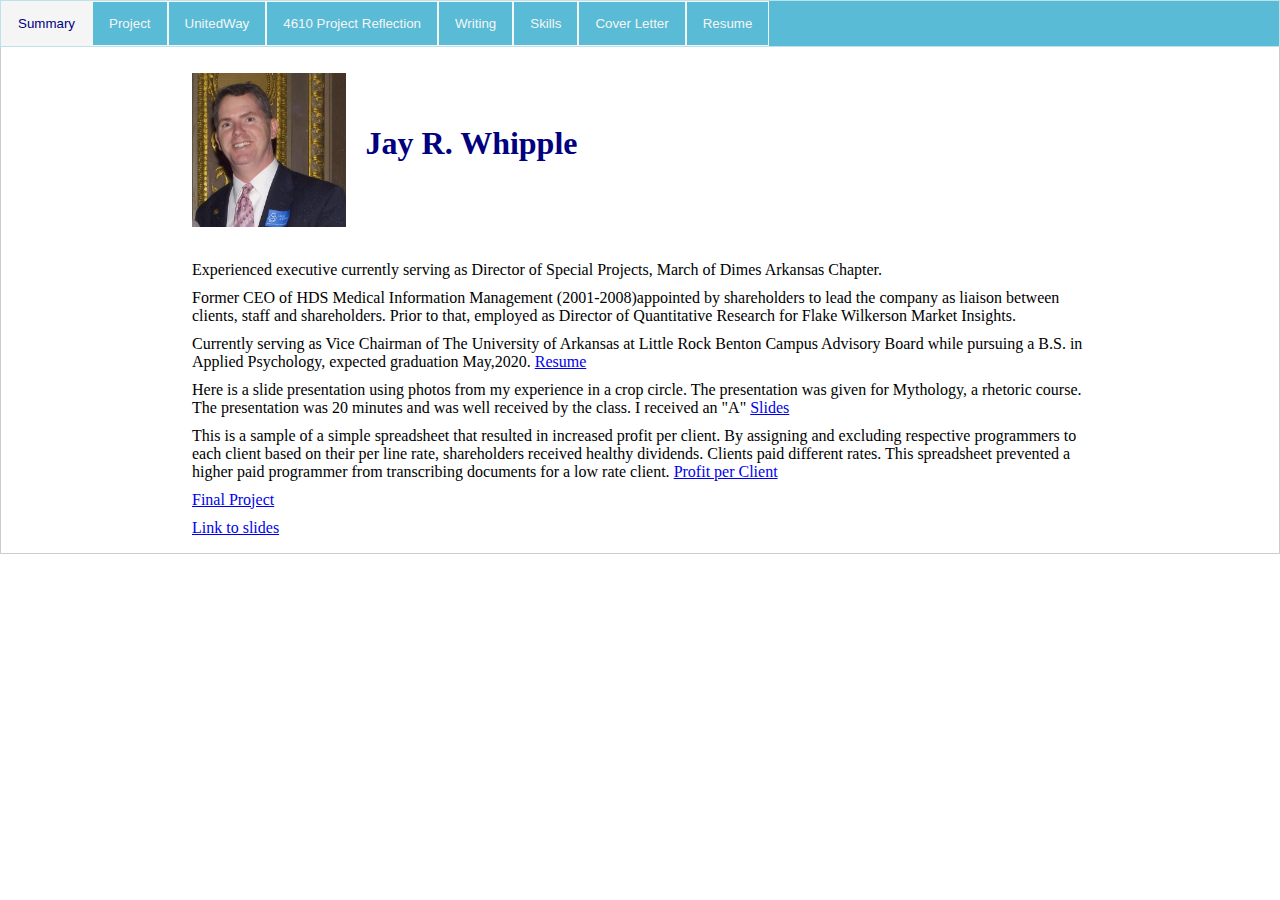
<file: index.html>
<!DOCTYPE html>
<html>
  <head>
    <meta charset="utf-8">
    <meta name="viewport" content="width=device-width">
    <title>Portfolio</title>
    <link href="assets/css/style.css" rel="stylesheet" type="text/css" />
    <script src="assets/js/tabs.js"></script>
  </head>

  <body>

	 
<!-- Tab links -->
<div class="tab">
  <button class="tablinks" onclick="openCity(event, 'Summary')" id="defaultOpen">Summary</button>
  <button class="tablinks" onclick="window.location.href='finalproject/index.html'">Project</button>
  <button class="tablinks" onclick="openCity(event, 'UnitedWay')">UnitedWay</button>
  <button class="tablinks" onclick="openCity(event, '4610 Project Reflection')">4610 Project Reflection</button>
  <button class="tablinks" onclick="openCity (event, 'Writing')">Writing</button>
<button class="tablinks" onclick="openCity (event, 'Skills')">Skills</button>
<button class="tablinks" onclick="openCity (event, 'Cover Letter')">Cover Letter</button>
<button class="tablinks" onclick="openCity (event, 'Resume')">Resume</button>
</div>

<!-- Tab content -->
<div id="Summary" class="tabcontent">
  <div class="img-h1">
    <div class="img-cont">
  <img alt="Jay R. Whipple" src="assets/img/jay-img.jpg">
  </div>
 <h1>Jay R. Whipple</h1>
  </div>
    <p> Experienced executive currently serving as Director of Special Projects, March of Dimes Arkansas Chapter.</p> 
      
    <p>Former CEO of HDS Medical Information Management (2001-2008)appointed by shareholders to lead the company as liaison between clients, staff and shareholders. Prior to that, employed as Director of Quantitative Research for Flake Wilkerson Market Insights.</p>

  <p> Currently serving as Vice Chairman of The University of Arkansas at Little Rock Benton Campus Advisory Board while pursuing a B.S. in Applied Psychology, expected graduation May,2020. 
    
      <a href="https://docs.google.com/document/d/e/2PACX-1vSCQOkAfMb3yWmi6aLDvk8ndhILK5g7MlI2u4KxB_U_GnagTp-Zx7D3QUjDeOAjcXLeguryaIbm9AkL/pub">Resume</a>
    </p>
    <p>
      Here is a slide presentation using photos from my experience in a crop circle. The presentation was given for Mythology, a rhetoric course.  The presentation was 20 minutes and was well received by the class.  I received an "A"

      <a href="https://docs.google.com/presentation/d/e/2PACX-1vQsSwBH-zV_DnnOr9k1D4yjtF1dP7civn_n0NeaQ24h7pcDgi-0ZYZhZTUiHC5Psbgnvm_NMX1AMAhC/pub?start=false&loop=false&delayms=3000">Slides</a>
    
    
    </p>

    <p>
    This is a sample of a simple spreadsheet that resulted in increased profit per client.  By assigning and excluding respective programmers to each client based on their per line rate, shareholders received healthy dividends. Clients paid different rates. This spreadsheet prevented a higher paid programmer from transcribing documents for a low rate client.
    <a
    href="https://docs.google.com/spreadsheets/d/1oxde1WVFir5p7w8tlLrADDDmmbi47xOyxPwUBlfGNdQ/edit?usp=drivesdk">Profit per Client</a>
    </p>

    <p>
    <a href="finalproject/index.html">Final Project</a>
<p> <a href="https://docs.google.com/presentation/d/e/2PACX-1vQsSwBH-zV_DnnOr9k1D4yjtF1dP7civn_n0NeaQ24h7pcDgi-0ZYZhZTUiHC5Psbgnvm_NMX1AMAhC/pub?start=false&loop=false&delayms=3000">Link to slides</a></p>
</div>
<div id="Project" class="tabcontent">

  <p> <a href="https://docs.google.com/document/d/e/2PACX-1vSCQOkAfMb3yWmi6aLDvk8ndhILK5g7MlI2u4KxB_U_GnagTp-Zx7D3QUjDeOAjcXLeguryaIbm9AkL/pub"</a>
  </p>
</div>
<div id="UnitedWay" class="tabcontent">
  <iframe src="https://docs.google.com/document/d/e/2PACX-1vSXMonDjznsgrkVGCTO0WbCGV-ryM3G-FtCG3Uv_SLLmCTxgjO8nyeCVIKpP_4Ve7R3ZgONJPCDB2ykjrx8R4A/pub?embedded=true" width="80%" height="90%" frameborder="1" allowfullscreen=""style="margin:auto; margin-bottom: 50px; position:absolute; top:50px; left:100px;"></iframe>
</div>

<div id="4610 Project Reflection" class="tabcontent">
  <iframe src="https://docs.google.com/document/d/e/2PACX-1vQXWuyr8tgebVn1qXMAmMwMQM6WGWqPTvcvDNnpdErslTQBUcW6cEi7cRlqoziboaGWEzOVSDtHIS5n30RCJjA/pub?embedded=true" width="60%" height="90%" frameborder="1" allowfullscreen="" style="margin:auto; margin-bottom: 50px; position:absolute; top:50px; left:100px;"></iframe>
</div>
<div id="Writing" class="tabcontent">
  <iframe src="https://docs.google.com/document/d/e/2PACX-1vTlGtdcj0gCOap1V5IXvl1Y6iSOZYmSR1F25CwcjsxEDheTaIiC7dUg5mVpCpF4jhMm8SoeukVfGVG4/pub?embedded=true" width="60%" height="90%" frameborder="1" allowfullscreen="" style="margin:auto; margin-bottom: 50px; position:absolute; top:50px; left:100px;"></iframe>
</div> 
<div id="Skills" class="tabcontent">
<!--<a href="https://docs.google.com/presentation/d/e/2PACX-1vQsSwBH-zV_DnnOr9k1D4yjtF1dP7civn_n0NeaQ24h7pcDgi-0ZYZhZTUiHC5Psbgnvm_NMX1AMAhC/pub?start=false&loop=false&delayms=3000"></a>
-->

<iframe src="https://docs.google.com/document/d/e/2PACX-1vTlGtdcj0gCOap1V5IXvl1Y6iSOZYmSR1F25CwcjsxEDheTaIiC7dUg5mVpCpF4jhMm8SoeukVfGVG4/pub?embedded=true"></iframe>
</div>
<div id="Cover Letter" class="tabcontent">
  <iframe src="https://docs.google.com/document/d/e/2PACX-1vQZmy7bUKCeymXn-CJhJRntiThdC-GMFn70o9tLMK7Laykldkxa9Bc4x7WFi02ZJGGU7eadC459-iPX/pub?embedded=true" width="60%" height="90%" frameborder="1" allowfullscreen="" style="margin:auto; margin-bottom: 50px; position:absolute; top:50px; left:100px;"></iframe>
</div>

<div id="Resume" class="tabcontent">
  <iframe src="https://docs.google.com/document/d/e/2PACX-1vSCQOkAfMb3yWmi6aLDvk8ndhILK5g7MlI2u4KxB_U_GnagTp-Zx7D3QUjDeOAjcXLeguryaIbm9AkL/pub?embedded=true" width="70%" height="90%" frameborder="1" allowfullscreen="" style="margin:auto;  position:absolute; top:50px; left:200px;"></iframe>
</div>


<script>
  document.getElementById("defaultOpen").click();
</script>
</body>
</html>
</file>
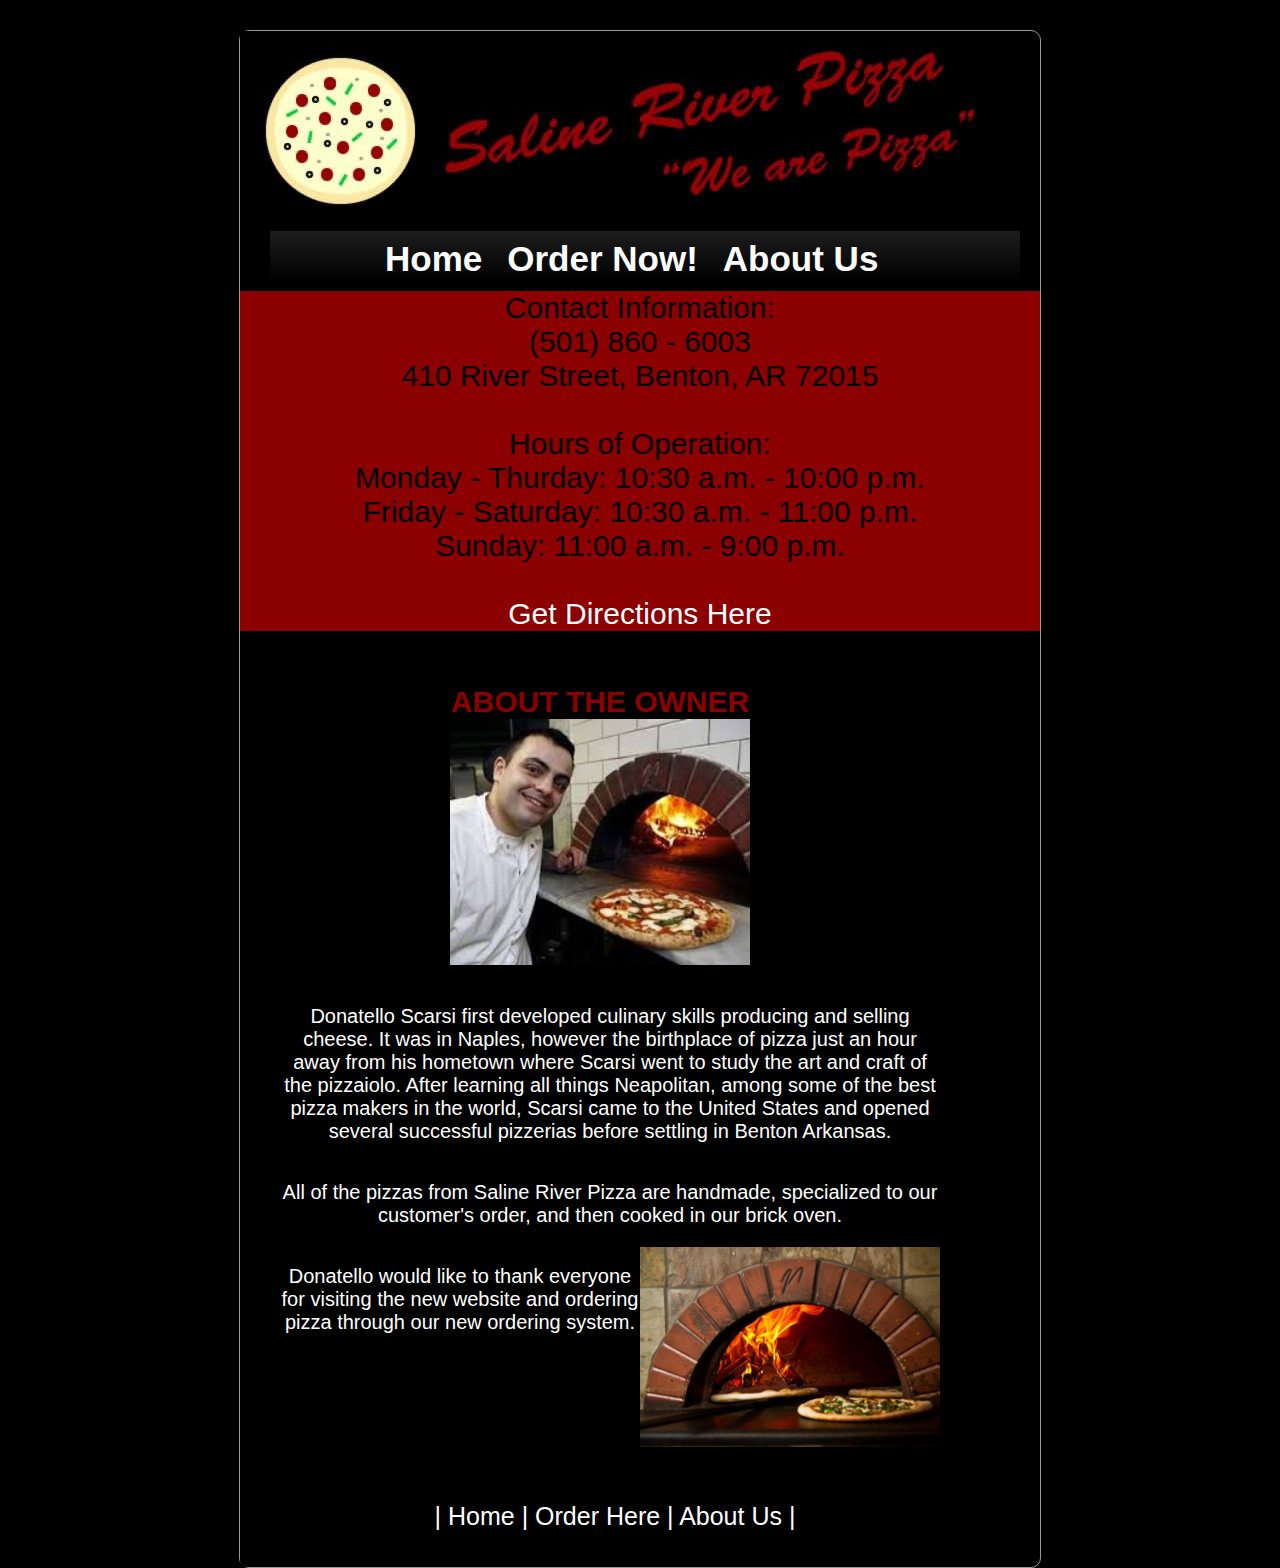
<file: finalproject/about.html>
<!DOCTYPE html> 
<html>

<head>
  <title>Saline River Pizza</title>
  <meta name="description" content="Saline River Pizza -- We are Pizza" />
  <meta name="keywords" content="Saline County Pizza"/>
  <meta http-equiv="content-type" content="text/html"/>
  <link rel="stylesheet" type="text/css" href="assets/style/css1.css"/>
</head>

<body>
    <div id="container">
  <header id="header">
      <h1><a href="index.html">Saline River Pizza</a></h1>
  </header>
  <div id="main">		

     
	    <div id="menubar">
          <ul id="nav">
            <li class="home.html"><a href="index.html">Home</a></li>
            <li><a href="order.html">Order Now!</a></li>
              <li><a href="about.html">About Us</a></li>
          </ul>
        </div>
      
      <div id="info">
          Contact Information:
          <br>
    (501) 860 - 6003 
    <br>
    410 River Street, Benton, AR 72015 
    <br>
    <br>
    
     Hours of Operation: 
    <br>
    Monday - Thurday:  10:30 a.m. - 10:00 p.m.
    <br>
    Friday - Saturday: 10:30 a.m. - 11:00 p.m.
    <br>
    Sunday:            11:00 a.m. - 9:00 p.m.
    <br>
    <br>
<a href="https://goo.gl/maps/FDEnoeMQjcP2"> Get Directions Here</a>
    <br>

     </div>
          
          <br>
          <br>
          <br>
          
    
     
      
      <div id="content">
            <h4>ABOUT THE OWNER</h4>
            
            <img class="scarsi" src="assets/images/pizzaguy.jpg">
            
<br>
<br>
<br>               
            
        <p>Donatello Scarsi first developed culinary skills producing and selling cheese. It was in Naples, however the birthplace of pizza just an hour away from his hometown where Scarsi went to study the art and craft of the pizzaiolo. After learning all things Neapolitan, among some of the best pizza makers in the world, Scarsi came to the United States and opened several successful pizzerias before settling in Benton Arkansas. </p>
            
            <br>
            
            <p>All of the pizzas from Saline River Pizza are handmade, specialized to our customer's order, and then cooked in our brick oven.</p>
            
            <img class="brickoven" src="assets/images/brickoven.jpg">
            
            <br>
            
        <p>Donatello would like to thank everyone for visiting the new website and ordering pizza through our new ordering system.</p>
          <br>
          <br>
          <br>
          <br>
          <br>
          
		  
		 		  
</div> 
</div>
        
<footer>
	    | <a href="index.html">Home</a> | <a href="order.html">Order Here</a> | <a href="about.html">About Us</a> |
       
</footer>
	
</div>
</body>
</html>
</file>
<file: assets/css/style.css>
*{
  margin: 0;
  padding: 0;
  box-sizing: border-box;
}
@charset "UTF-8";
h1 {
  color: navy;
  margin-left: 20px;
  margin-top: 8%;
}
.img-h1{
  width: 70vw;
  display: flex;
  flex-direction: row;
  justify-content: flex-start;
  align-content: center;
  margin: auto;
}
.img-cont{
  width: 12vw;
  margin: 20px 0 20px 0;
}
img{
  width: 100%;
}
/* Style the tab */
.tab {
  overflow: hidden;
  border: 1px solid #bce3ec;
  background-color: #59bbd5;
}

/* Style the buttons that are used to open the tab content */
.tab button {
  background-color: inherit;
  float: left;
  border: none;
  outline: none;
  cursor: pointer;
  padding: 14px 16px;
  transition: 0.3s;
  color: whitesmoke;
  border: 1px solid whitesmoke;
}

/* Change background color of buttons on hover */
.tab button:hover {
  background-color: #bce3ec;
  color: navy;
}

/* Create an active/current tablink class */
.tab button.active {
  background-color: whitesmoke;
  color: navy;
}

/* Style the tab content */
.tabcontent {
  display: none;
  padding: 6px 12px;
  border: 1px solid #ccc;
  border-top: none;
}

p{
  width: 70vw;
  margin: 10px auto;
}

.tabcontent {
  animation: fadeEffect 1s; /* Fading effect takes 1 second */
}

/* Go from zero to full opacity */
@keyframes fadeEffect {
  from {opacity: 0;}
  to {opacity: 1;}
}
</file>
<file: finalproject/assets/style/css1.css>
*
{ margin: 0;
  padding: 0;} 

.scarsi
{
    align-content: center;
    width: 300px;
    top: 10px;
}

.brickoven
{
height: 200px;
    width: 300px;
    top: 20px;
    left: 5px;
    float: right;
}

body
{  color: white;
    display: block;
    background: black;
    align-content: center;
}

p
{ padding: 0 0 20px 20px;
  color: white;
  font-size: 20px;
font-family: sans-serif;
align-content: center;
}

h1
{
  color: darkred;
  margin: 0 0 10px 0;
 font-size: 100px;
    align-content: center;
}

h2
{ font: normal 165% Arial, Helvetica, sans-serif;
color: darkred;
font-size: 90px;
}

h3
{ font: normal 100% Arial, Helvetica, sans-serif;
  color: darkred;
font-size: 75px;
}

h4
{
  color: darkred;
font-size: 30px;
font-family: sans-serif;
    align-content: center;
}

h5, h6
{ font: normal 95% Arial, Helvetica, sans-serif;
    font-family: sans-serif;
  color: white;
  padding-bottom: 15px;
font-size: 20px;}
  
ul
{ margin: 2px 0 30px 30px;
  font-style: normal;
  font-size: 100%;}

#menubar
{ width: 750px;
  height: 50px;
    font-size: 20px;
  text-align: center; 
  margin: 0 0 10px 30px;
  background: black;
  background: -moz-linear-gradient(#1D1D1D, black);
  background: -o-linear-gradient(#1D1D1D, black);
  background: -webkit-linear-gradient(#1D1D1D, black);
} 
#strapline
{ width: 800px;
  height: 60px;
  padding-bottom: 10px;
  text-align: center; 
  margin: 0 auto;
  background: #1D1D1D;
  border-radius: 0px 0px 7px 7px;
  -moz-border-radius: 0px 0px 7px 7px;
  -webkit-border: 0px 0px 7px 7px;
   border-color: grey;
    -moz-box-shadow:    inset 0 0 10px black;
  -webkit-box-shadow: inset 0 0 10px black;
  box-shadow:         inset 0 0 10px black;} 

  
ul#nav
{ margin:0px 100px;}

ul#nav li
{ padding: 0 0 0 0px;
  list-style: none;
  margin: 2px 0 0 0;
  display: inline;
  background: transparent;}

ul#nav li a
{ float: left;
  font: bold 175% 'PacificoRegular', Arial, sans-serif;
  height: 24px;
  margin: 8px 0 0 5px;
  padding: 0px 10px 10px 10px;
  text-align: center;
  color: white;
  text-decoration: none;} 
  
ul#nav li.current a
{ color: black;
  background: black;
  -moz-box-shadow:    inset 0 0 10px #1D1D1D;
  -webkit-box-shadow: inset 0 0 10px #1D1D1D;
  box-shadow:         inset 0 0 10px #1D1D1D;  
  text-shadow: none;}
  
ul#nav li:hover a
{ color: black;
  background: darkred;
  -moz-box-shadow:    inset 0 0 10px #1D1D1D;
  -webkit-box-shadow: inset 0 0 10px #1D1D1D;
  box-shadow:         inset 0 0 10px #1D1D1D;  
  text-shadow: none;}

.sidebar
{ float: left;
  width: 190px;
  padding-left: 10px;
  margin-bottom: 10px;}

.sidebar_item
{ font: normal 100% Arial, Helvetica, sans-serif;
  width: 190px;}

.sidebar h2
{ padding: 5px 0 0 0;
  font: normal 140% 'PacificoRegular', Arial, sans-serif;
  height: 30px;
  text-shadow: 0px -1px 0px black;
  color: darkred;}  
  
.sidebar p
{ color: white;}

#content
{ width: 680px;
  margin: 0 0 20px 20px;
  align-content: center;}

.content_item
{ width: 680px;
  margin-top: 20px;
  margin-bottom: 20px;}
 
.content_imagetext
{ width: 680px;
  padding: 5px;
  margin: 20px 0 0 0;
  float: center;}
 
.content_image
{ float: center; 
  width: 150px;
  height: 150px;
  margin: 0 20px 10px 0;
  border: 1px black;
  padding: 10px;
  -moz-box-shadow:    inset 0 0 20px #ADADAD;
  -webkit-box-shadow: inset 0 0 20px #ADADAD;
  box-shadow:         inset 0 0 20px #ADADAD;}
  
.content_container
{ width: 320px;
  padding: 5px;
  margin: 20px 10px 0 0;
  float: center;}
  
footer
{ width: 750px;
  height: 100px;
    font-size: 25px; 
    font-family: sans-serif;
  background: black;
    -moz-box-shadow:    inset 0 0 10px black;
  -webkit-box-shadow: inset 0 0 10px black;
  box-shadow:         inset 0 0 10px black;
border-radius: 7px 7px 7px 7px;
  -moz-border-radius: 0px 0px 7px 7px;
  -webkit-border: 0px 0px 7px 7px;
   border-color: black;
align-content: center;}

a, a:hover
{ color: white;
  background: transparent;
  outline: none;
  text-decoration: none;}

a:hover
{ text-decoration: underline;}

  
footer a:hover
{color: darkred;
padding-bottom: 20px;
}
  
 .readmore a
{ color: #FFF;
  }
 
 .button_small
{ font: normal 110% Arial, Helvetica, sans-serif;
  height: 15px;
  width: 80px;
  padding: 5px 2px 7px 2px;
  background: olivedrab;
  background: -moz-linear-gradient(#676767, #1D1D1D);
  background: -o-linear-gradient(#676767, #1D1D1D);
  background: -webkit-linear-gradient(#676767, #1D1D1D);
  border-radius: 15px 15px 15px 15px;
  -moz-border-radius: 15px 15px 15px 15px;
  -webkit-border: 15px 15px 15px 15px;
  -webkit-box-shadow: rgba(0, 0, 0, 0.5) 0px 0px 5px;
  -moz-box-shadow: rgba(0, 0, 0, 0.5) 0px 0px 5px;
  box-shadow: rgba(0, 0, 0, 0.5) 0px 0px 5px;}
  
.button_small a
{ color: #FFF;
  padding-left: 5px;
  text-shadow: 1px 1px #000;}

.form_settings
{ margin: 15px 0 0 0;}

.form_settings p
{ padding: 0 0 4px 0;}

.form_settings span
{ float: left; 
  width: 280px; 
  text-align: left;
  text-shadow: none;}
  
.form_settings input, .form_settings textarea
{ padding: 2px; 
  width: 299px; 
  font: 100% arial; 
  border: 1px solid #E5E5DB; 
  background: #FFF; 
  color: darkred;}
  
.form_settings input[type="checkbox"]
{ padding: 2px 0; 
  width: 15px; 
  font: 100% arial; 
  border: 0; 
  color: darkred;
  margin: 28px 0;}

.form_settings .submit
{ font: 100% arial; 
  border: 1px solid; 
  width: 99px; 
  margin: 0 0 0 206px; 
  height: 26px;
  padding: 2px 0 3px 0;
  cursor: pointer; 
  background: #1D1D1D;
  background: -moz-linear-gradient(#676767, #1D1D1D);
  background: -o-linear-gradient(#676767, #1D1D1D);
  background: -webkit-linear-gradient(#676767, #1D1D1D);
  color: white;}

.menu {
    color: white;
    font-size: 20px;
    align-content: center;
}

.MU {
   color: darkred;
    font-size: 30px;
    align-content: center;
}

.drinks {
    float: center;
    
}
.bread {
    float: center;
}
.salad {
    align-content: center;
    
}

#header {
    background-image:url(../images/logo4.jpg);
    background-repeat: no-repeat;
    height: 200px;
    width: 750px;
}
header a {
	   display: block;
	   height: 150px;
    }
    header h1 {
	   text-indent: -9999px;
    }

#container {
	width: 800px;
	margin-right: auto;
	margin-left: auto;
	text-align: center;
	background-color: black;
	margin-top: 30px;
	border: 1px solid #999;
	border-radius: 10px;
    align-content: center;
}

#info {
    align-content: center;
    font-family: sans-serif;
    color: black;
    background-color: darkred;
    font-size: 30px;
}

.gallery img {
	display: block;
	margin: 20px;
}
.gallery {
	height: 360px;
	width: 800px;
	margin-right: auto;
	margin-left: auto;
	overflow: hidden;
	background-color: black;
	border: 1px solid #CCC;
}
.quotes blockquote {
	background-color: #EDEDED;
	padding: 20px;
	border: 1px solid #CCC;
	margin-top: -10px;
	margin-bottom: 20px;
}
body {
	font-family: "Trebuchet MS", Arial, Helvetica, sans-serif;
	height: 50px;
}
.ticker {
	list-style-type: none;
	margin: 0px;
	padding: 20px;
	background-color: #EDEDED;
	border: 1px solid #CCC;
	width: 400px;
}
.ticker li a {
	display: block;
	line-height: 20px;
	margin-top: 10px;
	margin-bottom: 10px;
	margin-left: 20px;
}
</file>
